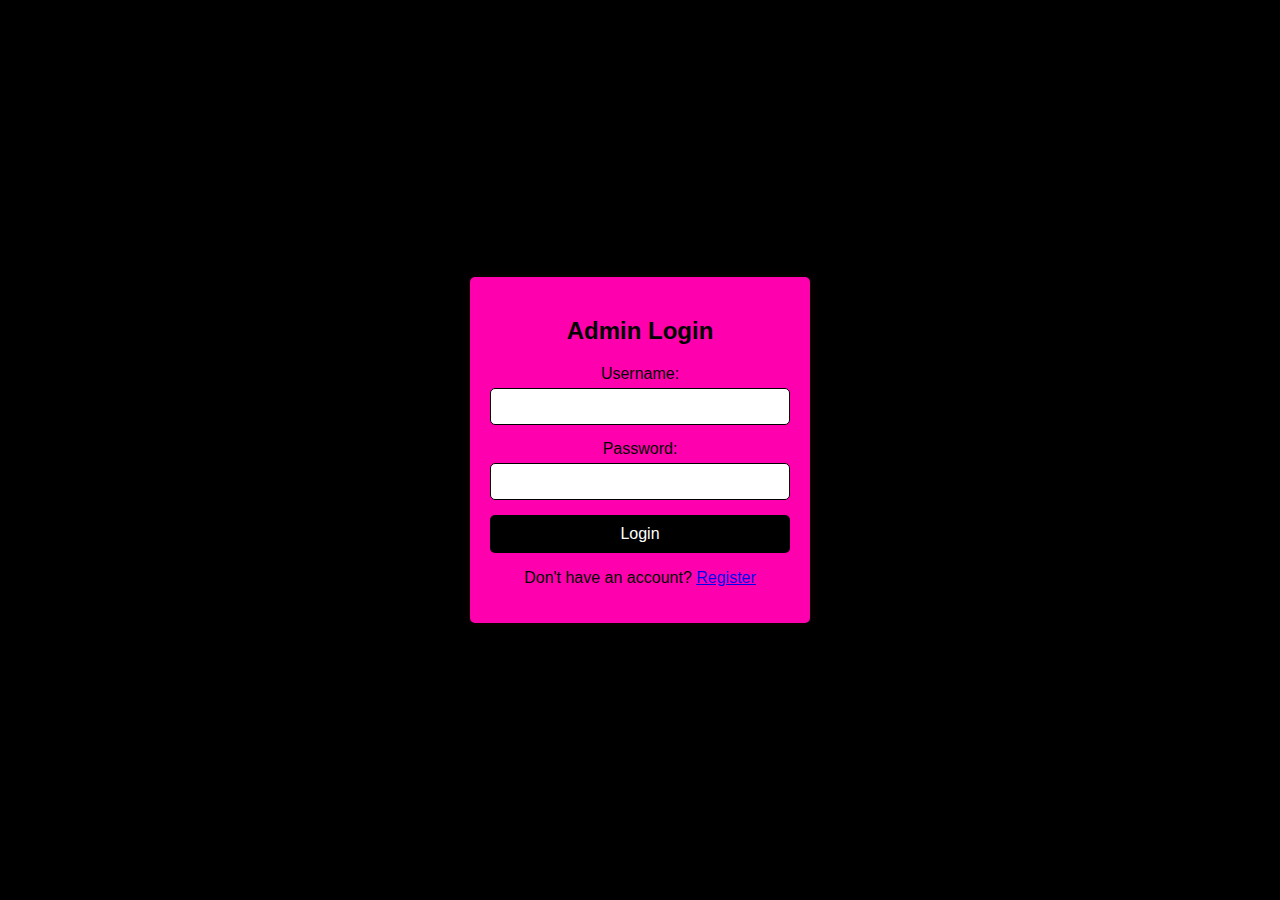
<file: Portofolio_cahya/login.html>
<!DOCTYPE html>
<html lang="en">
<head>
    <meta charset="UTF-8">
    <meta name="viewport" content="width=device-width, initial-scale=1.0">
    <title>Login & Register</title>
    <style>
        body {
            display: flex;
            justify-content: center;
            align-items: center;
            height: 100vh;
            margin: 0;
            font-family: Arial, sans-serif;
            background-color: #000000;
        }

        .container {
            background-color: #ff00ae;
            padding: 20px;
            border-radius: 5px;
            box-shadow: 0 0 10px rgba(255, 0, 0, 0.1);
            width: 300px;
            text-align: center;
        }

        .container h2 {
            margin-bottom: 20px;
        }

        .container label {
            display: block;
            margin-bottom: 5px;
        }

        .container input[type="text"],
        .container input[type="password"] {
            width: 100%;
            padding: 10px;
            margin-bottom: 15px;
            border: 1px solid #000000;
            border-radius: 5px;
            box-sizing: border-box;
        }

        .container button {
            width: 100%;
            padding: 10px;
            background-color: #000000;
            border: none;
            border-radius: 5px;
            color: rgb(255, 255, 255);
            font-size: 16px;
            cursor: pointer;
        }

        .container button:hover {
            background-color: #ffffff44;
        }

        .container .error {
            color: rgb(253, 253, 253);
            margin-bottom: 10px;
        }

        .hidden {
            display: none;
        }
    </style>
</head>
<body>
    <div class="container" id="login-container">
        <h2>Admin Login</h2>
        <form id="loginForm">
            <label for="login-username">Username:</label>
            <input type="text" id="login-username" name="username" required>
            
            <label for="login-password">Password:</label>
            <input type="password" id="login-password" name="password" required>
            
            <button type="submit">Login</button>
            <div class="error" id="login-error-message" style="display: none;">Invalid username or password</div>
            <p>Don't have an account? <a href="#" id="show-register">Register</a></p>
        </form>
    </div>

    <div class="container hidden" id="register-container">
        <h2>Register</h2>
        <form id="registerForm">
            <label for="register-username">Username:</label>
            <input type="text" id="register-username" name="username" required>
            
            <label for="register-password">Password:</label>
            <input type="password" id="register-password" name="password" required>
            
            <button type="submit">Register</button>
            <div class="error" id="register-error-message" style="display: none;">Registration failed</div>
            <p>Already have an account? <a href="#" id="show-login">Login</a></p>
        </form>
    </div>

    <script>
        document.getElementById('show-register').addEventListener('click', function(event) {
            event.preventDefault();
            document.getElementById('login-container').classList.add('hidden');
            document.getElementById('register-container').classList.remove('hidden');
        });

        document.getElementById('show-login').addEventListener('click', function(event) {
            event.preventDefault();
            document.getElementById('register-container').classList.add('hidden');
            document.getElementById('login-container').classList.remove('hidden');
        });

        document.getElementById('loginForm').addEventListener('submit', function(event) {
            event.preventDefault();
            
            var username = document.getElementById('login-username').value;
            var password = document.getElementById('login-password').value;

            if (username === 'admin' && password === 'password') {
                alert('Login successful!');
                window.location.href = 'admin.html'; // Ganti dengan link halaman admin yang benar
            } else {
                document.getElementById('login-error-message').style.display = 'block';
            }
        });

        document.getElementById('registerForm').addEventListener('submit', function(event) {
            event.preventDefault();
            
            var username = document.getElementById('register-username').value;
            var password = document.getElementById('register-password').value;

            if (username && password) {
                alert('Registration successful!');
                document.getElementById('register-container').classList.add('hidden');
                document.getElementById('login-container').classList.remove('hidden');
            } else {
                document.getElementById('register-error-message').style.display = 'block';
            }
        });
    </script>
</body>
</html>
</file>
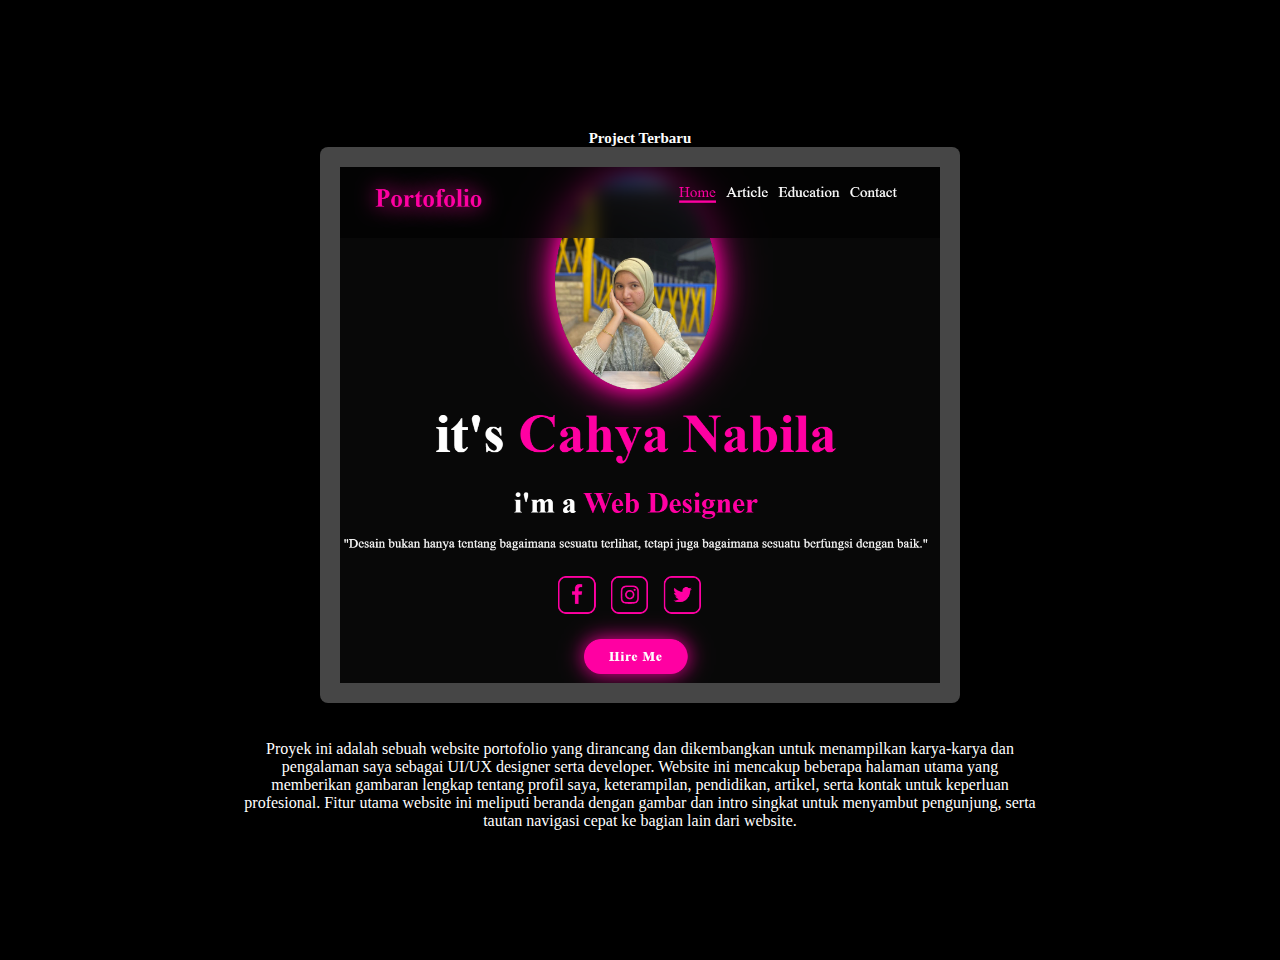
<file: Portofolio_cahya/project-detail.html>
<!DOCTYPE html>
<html lang="en">
<head>
    <meta charset="UTF-8">
    <meta name="viewport" content="width=device-width, initial-scale=1.0">
    <title>Detail Proyek</title>
    <link rel="stylesheet" href="style.css"> <!-- Sesuaikan dengan file CSS Anda -->
    <style>
        /* Tambahkan gaya khusus untuk halaman detail proyek di sini jika diperlukan */
        .project-detail {
            text-align: center;
            padding: 50px 0;
            background-color: #000000; /* Warna background untuk halaman detail */
        }

        .project-img {
            background-color: #ffffff46; /* Warna background untuk kotak gambar */
            padding: 20px;
            border-radius: 8px; /* Sudut melengkung untuk kotak gambar */
            box-shadow: 0 0 10px rgba(0, 0, 0, 0.1); /* Bayangan kotak */
            display: inline-block; /* Agar kotak berada di tengah */
        }

        .project-img img {
            max-width: 100%;
            height: auto;
            display: block;
            margin: 0 auto; /* Untuk memastikan gambar berada di tengah */
        }
        .project-text {
            margin-top: 15px;
            font-size: medium;
        }
    </style>
</head>
<body>
    <section class="project-detail">
        <div class="container">
            <h2>Project Terbaru</h2>
            <div class="project-detail-content">
                <div class="project-img">
                    <img src="project.jpg" alt="Project Saya" width="600"> <!-- Atur lebar gambar sesuai kebutuhan -->
                </div>
                <div class="project-text">
                    <p>Proyek ini adalah sebuah website portofolio yang dirancang dan dikembangkan untuk menampilkan karya-karya dan pengalaman saya sebagai UI/UX designer serta developer. Website ini mencakup beberapa halaman utama yang memberikan gambaran lengkap tentang profil saya, keterampilan, pendidikan, artikel, serta kontak untuk keperluan profesional. Fitur utama website ini meliputi beranda dengan gambar dan intro singkat untuk menyambut pengunjung, serta tautan navigasi cepat ke bagian lain dari website.</p>
                    
                </div>
            </div>
        </div>
    </section>
</body>
</html>
</file>
<file: Portofolio_cahya/style.css>
* {
    margin: 0;
    padding: 0;
    box-sizing: border-box;
    text-decoration: none;
    border: none;
    outline: none;
    scroll-behavior: smooth;
    font-family: "Poppins";
}
:root{
    --bg-color: #080808;
    --secone-bg-color: #101010;
    --text-color: #ffffff;
    --main-color: #ff00a2;

}
html{
    font-size: 62.5%;
    overflow-x: hidden;
}
body{
    background: var(--bg-color);
    color: var(--text-color);
}
.header{
    position: fixed;
    top: 0;
    left: 0;
    width: 100%;
    padding: 3rem 9%;
    background: rgba(0, 0, 0, 0.6);
    backdrop-filter: blur(10px);
    display: flex;
    justify-content: space-between;
    z-index: 100;
}
.logo{
    font-size: 3rem;
    color: var(--text-color);
    font-weight: 800;
    cursor: pointer;
    transition: 0.3s ease;
}
.logo:hover{
    transform: scale(1.1);
}
.logo span{
text-shadow: 0 0 25px var(--main-color);
}
.navbar a{
    font-size: 1.8rem;
    color: #ffffff;
    margin-left:1rem;
    font-weight: 500;
    transition: 0.3s ease;
    border-bottom: 3px solid transparent;
}
.navbar a:hover,
.navbar a.active{
    color: var(--main-color);
    border-bottom: 3px solid var(--main-color);
}
#menu-icon{
    font-size:  3.6rem;
    color: var(--main-color);
    display: none;
}
section{
    min-height: 100vh;
    padding: 10rem 9% 10rem;
}
.home{
    display: flex;
    justify-content: center;
    align-items: center;
    flex-direction: column;
    gap: 1rem;
}
.home-content{
    display: flex;
    flex-direction: column;
    align-items: center;
    text-align: center;
    justify-content: center;
    font-size: small;
    padding: 23px; 
}
span{
    color: var(--main-color);
}
.logo span{
    color: var(--main-color);
}
.home-img{
    border-radius: 50%;
}
.home-img img{
    position: relative;
    top: 3rem;
    width: 25vw;
    border-radius: 50%;
    box-shadow: 0 0 25px var(--main-color),
                0 0 50px var(--main-color);
    cursor:pointer;
    transition: 0.4 ease;
} 
.home-image image:hover{
    box-shadow: 0 0 50px var(--main-color),
                0 0 100px var(--main-color)
}
.home-content h3{
    margin-bottom: 2rem;
    margin-top: 1rem;
    font-size: 3.5rem;
}
.home-content h1{
    font-size: 7rem;
    font-weight: 700;
    margin-top: 1.5rem;
    line-height: 1;
}
.Sosial-icons i{
    display: inline-flex;
    justify-content: center;
    align-items: center;
    width: 4.5rem;
    height: 4.5rem;
    background-color: transparent;
    border: 0.2rem solid var(--main-color);
    font-size: 2.5rem;
    border-radius: 1rem;
    color: var(--main-color);
    margin: 3rem 1.5rem 3rem 0;
    transition: 0.3s;
}
.Sosial-icons i:hover{
   color: var(--main-color);
   transform: scale(1.3)translateY(-5px);
   box-shadow: 0 0 25px var(--main-color);
}
.home-content p{
    font-size: 1.5rem;
    font-weight: 500;
    max-width: 1000px;
}
.btn{
    display: inline-block;
    padding: 1rem 2.8rem;
    background: var(--main-color);
    box-shadow: 0 0 25px var(--main-color);
    border-radius: 4rem;
    font-size: 1.6rem;
    color: rgb(255, 255, 255);
    border: 2px solid transparent;
    letter-spacing: 0.1rem;
    font-weight: 600;
    transition: 0.3s ease-in-out;
    cursor: pointer;
}
.btn:hover{
    transform: scale(1.05);
    box-shadow: 0 0 50px var(--main-color);
}
.text-animation{
    font-size: 34px;
    font-weight: 600;
    min-width: 200px;
}
.text-animation span{
    position: inherit;
}
.text-animation span::before{
    content: "Web Developer";
    color: var(--main-color);
    animation: words 10s infinite, typing 3s steps(14) infinite;
}
.text-animation span::after{
    content: "";
    background-color: var(--bg-color);
    position: absolute;
    width: calc(100% + 8px);
    border-left: 3px solid var(--bg-color);
    right: -8px;
    animation: cursor 0.6s infinite, typing 3s steps(14) infinite;
}
@keyframes cursor{
    to{
        border-left: 2px solid var(--main-color);
    }
}
@keyframes words{
    0%,
    20%{
        content: 'Web Developer';
    }
    21%,
    40%{
        content: 'Web Designer';
    }
    41%,
    60%{
        content: 'UI / UX Designer';
    }
}
@keyframes typing{
    10%,
    15%,
    30%,
    35%,
    50%,
    55%,
    70%,
    75%,
    90%,
    95%{
        width: 0;
    }
    5%,
    20%,
    25%,
    40%,
    45%,
    60%,
    65%,
    80%,
    85%{
        width: calc(100% + 8px) ;
    }
}
.skills{
    min-width: auto;
    padding-bottom: 7rem;
    background: var(--secone-bg-color);
}
.skills .skills-row{
    display: felx;
    flex-wrap: wrap;
    gap: 5rem;
}
.skills-row .skills-colum{
    flex: 1 1 40rem;
}
.skills-column .title{
    font-size: 2.0rem;
    margin: 0 0 0.6rem;
    padding: 20px;
    font-size: 18px;
    color: rgba(255, 104, 200, 0.603);
}
.skills-box .skills-content{
    position: relative;
    border: 1rem solid var(--main-color);
    border-radius: .6rem;
    padding: .5rem 1.5rem;
}
.skills-content .progress{
    padding: 1rem 0;
}
.skills-content .progress h3{
    font-size: 1.7rem;
    display: flex;
    justify-content: space-between;
}
.skills-content .progress h3 span{
    color: var(--text-color);
}
.skills-content .progress .bar{
    height: 2.5rem;
    border-radius: .6rem;
    border: .2rem solid var(--main-color);
    padding: .5rem;
    margin: 1rem o;
}
.skills-content .progress .bar span{
    display: block;
    height: 100%;
    border-radius: .3rem;
    background: var(--main-color);
}
.skills-column .skills-content .progress .bar span{
    width: 81%;
}
.skills-column .skills-content .progress .bar span{
    width: 80%;
}
.skills-column .skills-content .progress .bar span{
    width: 75%;
}
.heading{
    font-size: 8rem;
    text-align: center;
    margin: 5rem 0;
}
.education h2{
    margin-bottom: 5rem;
}
.timeline-items{
    max-width: 1200px;
    margin: auto;
    display: flex;
    flex-wrap: wrap;
    position: relative;
}
.timeline-item::before{
    content: "";
    position: absolute;
    width: 5px;
    height: 100%;
    background-color: var(--main-color);
    left: calc(50% - 1px);
}
.timeline-item{
    margin-bottom: 40px;
    width: 100%;
    position: relative;
}
.timeline-item:last-child{
    margin-bottom: 0;
}
.timeline-item:nth-child(odd){
    padding-right: calc(50% + 30px);
    text-align: right;
}
.timeline-item:nth-child(even){
    padding-left: calc(50% + 30px);
}
.timeline-date{
    font-size: 20px;
    font-weight: 800;
    color: var(--text-color);
    margin: 6px 0 15px;    
}
.timeline-content{
    background-color: var(--bg-color) ;
    border: 3px solid var(--main-color);
    padding: 30px 50px;
    border-radius: 4em;
    box-shadow: 0 0 10px var(--main-color);
    cursor: pointer;

}
.timeline-content:hover{
    transform: scale(1.05);
    box-shadow: 0 0 25px var(--main-color);
}
.timeline-content h3{
    font-size: 20px;
    color: white;
    margin: 0 0 10px;
    font-weight: 500;
}
.timeline-content p{
    color: white;
    font-size: 16px;
    font-weight: 300;
    line-height: 22px;
}
::-webkit-scrollbar{
    width: 10px;
}
::-webkit-scrollbar-thumb{
    background-color: var(--main-color);
}
::-webkit-scrollbar-track{
    background-color: var(--bg-color);
}
.container {
    max-width: 960px;
    margin: 0 auto;
    padding: 80px;
}
.home {
    background-image: url('background.jpg');
    background-size: cover;
    color: #fff;
    text-align: center;
    padding: 100px 0;
}
.home h1 {
    font-size: 5em;
    margin-bottom: 20px;
}
.home p {
    font-size: 1.2em;
}
.project {
    text-align: center;
    padding: 50px 0;
}

.project-details {
    display: flex;
    justify-content: center;
    align-items: center;
    flex-direction: column;
}

.project-img {
    margin-bottom: 20px;
}

.project-img img {
    max-width: 100%;
    height: auto;
    display: block;
    margin: 0 auto;
}

.project-description {
    max-width: 600px;
}

.btn:hover {
    background-color: #000000;
}
.pricing {
    display: flex;
    justify-content: space-around;
    gap: 30px; 
    margin-top: 3rem;
}
.project-details {
    background-color: #fccae32b;
    padding: 20px;
    box-shadow: 0 0 10px rgba(0, 0, 0, 0.1);
    text-align: left;
}

.project-details img {
    max-width: 100%;
    height: auto;
    margin-bottom: 90px;
}

.project-details p {
    font-size: 2em;
    line-height: 1.6;
}

.project-details .btn {
    display: inline-block;
    padding: 10px 20px;
    background-color: #000000;
    color: var(--main-color);
    text-decoration: none;
    border-radius: 3px;
    transition: background-color 0.3s ease;
}
.price-item {
    flex: 1 1 30%; /* Lebar item harga */
    background-color: #fff;
    border-radius: 10px;
    box-shadow: 0 0 15px var(--main-color);
    text-align: center;
    padding: 2rem;
    transition: transform 0.3s ease;
}
.price-item:hover {
    transform: translateY(-5px);
}
.price-box {
    padding: 1rem;
}
.price-description {
    font-size: 1.2rem;
    color: var(--main-color);
    margin-bottom: 10px;
}
.price-box h3 {
    font-size: 2.0rem;
    color: #000000;
    margin: 0;
    font-weight: bold;
}
.content-box {
    max-height: 100px;
    overflow-y: auto;
    border: 1px solid #ccc;
    padding: 10px;
}
.contact {
    padding: 5rem 2rem; /* Mengurangi padding di sisi kiri dan kanan */
    display: flex;
    justify-content: center; /* Pusatkan konten secara horizontal */
    align-items: center; /* Pusatkan konten secara vertikal */
    min-height: 100vh; /* Set tinggi minimal sesuai tinggi viewport */
    background-color: var(--second-bg-color);
    text-align: center; /* Pusatkan teks secara horizontal di dalam .contact */
}

.contact form {
    max-width: 600px; /* Atur lebar maksimum form */
    width: 100%;
    background: var(--second-bg-color); /* Sesuaikan dengan warna latar belakang yang Anda inginkan */
    padding: 3rem;
    border-radius: 10px;
    box-shadow: 0 0 20px rgba(0, 0, 0, 0.5);
}

.contact .input-box {
    display: flex;
    flex-direction: column;
    gap: 2rem;
}

.contact input,
.contact textarea {
    width: 100%;
    padding: 1rem;
    background: var(--bg-color);
    border: 1px solid var(--main-color);
    border-radius: 5px;
    color: var(--text-color);
}

.contact textarea {
    resize: vertical; /* Biarkan textarea dapat diubah ukurannya secara vertikal */
}

.contact .btn {
    align-self: center; /* Pusatkan tombol submit secara horizontal */
    padding: 1rem 3rem;
    background: var(--main-color);
    color: var(--text-color);
    border-radius: 5px;
    cursor: pointer;
    transition: background 0.3s ease;
}

.contact .btn:hover {
    background: darken(var(--main-color), 10%);
}
.copyright {
    font-size: 1.2em;
}
.heading {
    font-size: 2.5em;
    color: #fcfcfc;
}
.heading span {
    color: var(--main-color);
}
.biodata {
    background-color: rgba(255, 255, 255, 0.858); /* Warna latar belakang dengan opacity */
    border: 2px solid var(--main-color); /* Garis tepi dengan warna sesuai variabel --main-color */
    border-radius: 8px; /* Sudut lengkung border */
    padding: 20px; /* Padding untuk ruang di dalam kotak */
    max-width: 600px; /* Lebar maksimum kotak */
    margin: 0 auto; /* Posisi tengah kotak menggunakan margin otomatis */
    box-shadow: 0 4px 8px rgba(0, 0, 0, 0.3);
   
}
.biodata p {
    margin: 10px 0;
    font-size: 1.1em;
    color:var(--main-color);
    position: relative;
}
.biodata p strong {
    color: #333;
}
</file>
